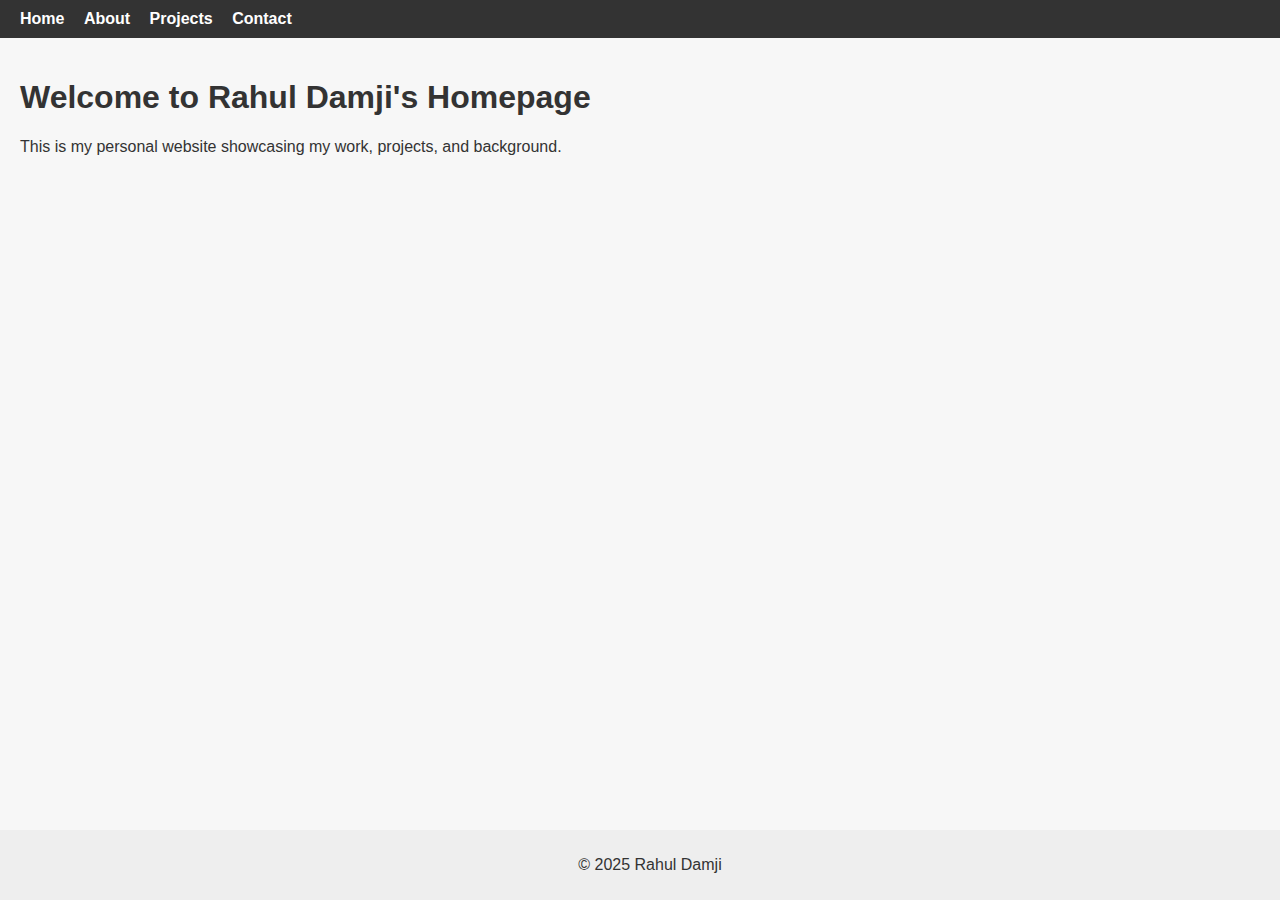
<file: index.html>
<!DOCTYPE html>
<html lang="en">
<head>
  <meta charset="UTF-8" />
  <meta name="viewport" content="width=device-width, initial-scale=1.0"/>
  <title>Rahul Damji - Homepage</title>
  <link rel="stylesheet" href="style.css" />
</head>
<body>
  <header>
    <nav>
      <a href="index.html">Home</a>
      <a href="about.html">About</a>
      <a href="projects.html">Projects</a>
      <a href="contact.html">Contact</a>
    </nav>
  </header>

  <main>
    <h1>Welcome to Rahul Damji's Homepage</h1>
    <p>This is my personal website showcasing my work, projects, and background.</p>
  </main>

  <footer>
    <p>&copy; 2025 Rahul Damji</p>
  </footer>
</body>
</html>
</file>
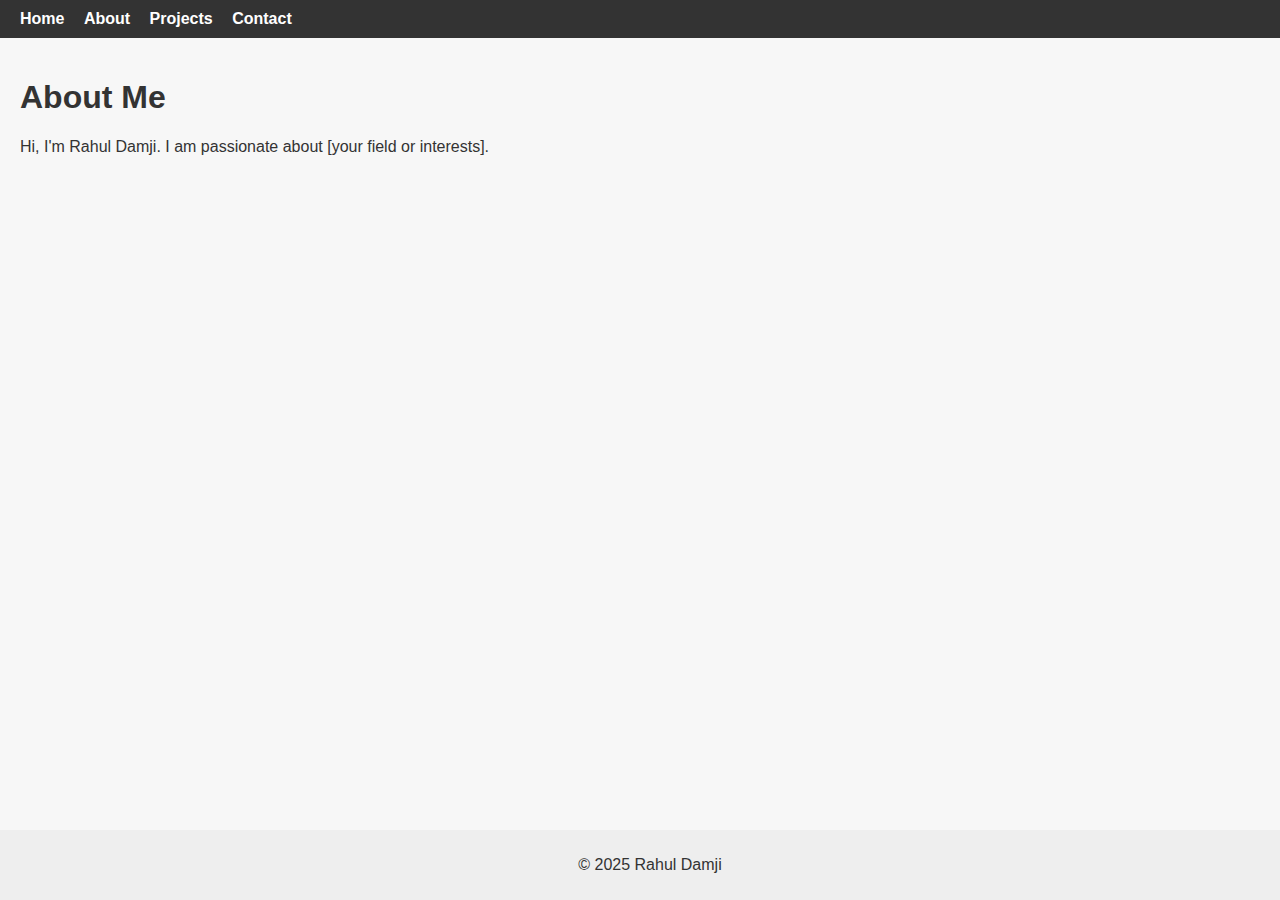
<file: about.html>
<!DOCTYPE html>
<html lang="en">
<head>
  <meta charset="UTF-8" />
  <meta name="viewport" content="width=device-width, initial-scale=1.0"/>
  <title>About - Rahul Damji</title>
  <link rel="stylesheet" href="style.css" />
</head>
<body>
  <header>
    <nav>
      <a href="index.html">Home</a>
      <a href="about.html">About</a>
      <a href="projects.html">Projects</a>
      <a href="contact.html">Contact</a>
    </nav>
  </header>

  <main>
    <h1>About Me</h1>
    <p>Hi, I'm Rahul Damji. I am passionate about [your field or interests].</p>
  </main>

  <footer>
    <p>&copy; 2025 Rahul Damji</p>
  </footer>
</body>
</html>
</file>
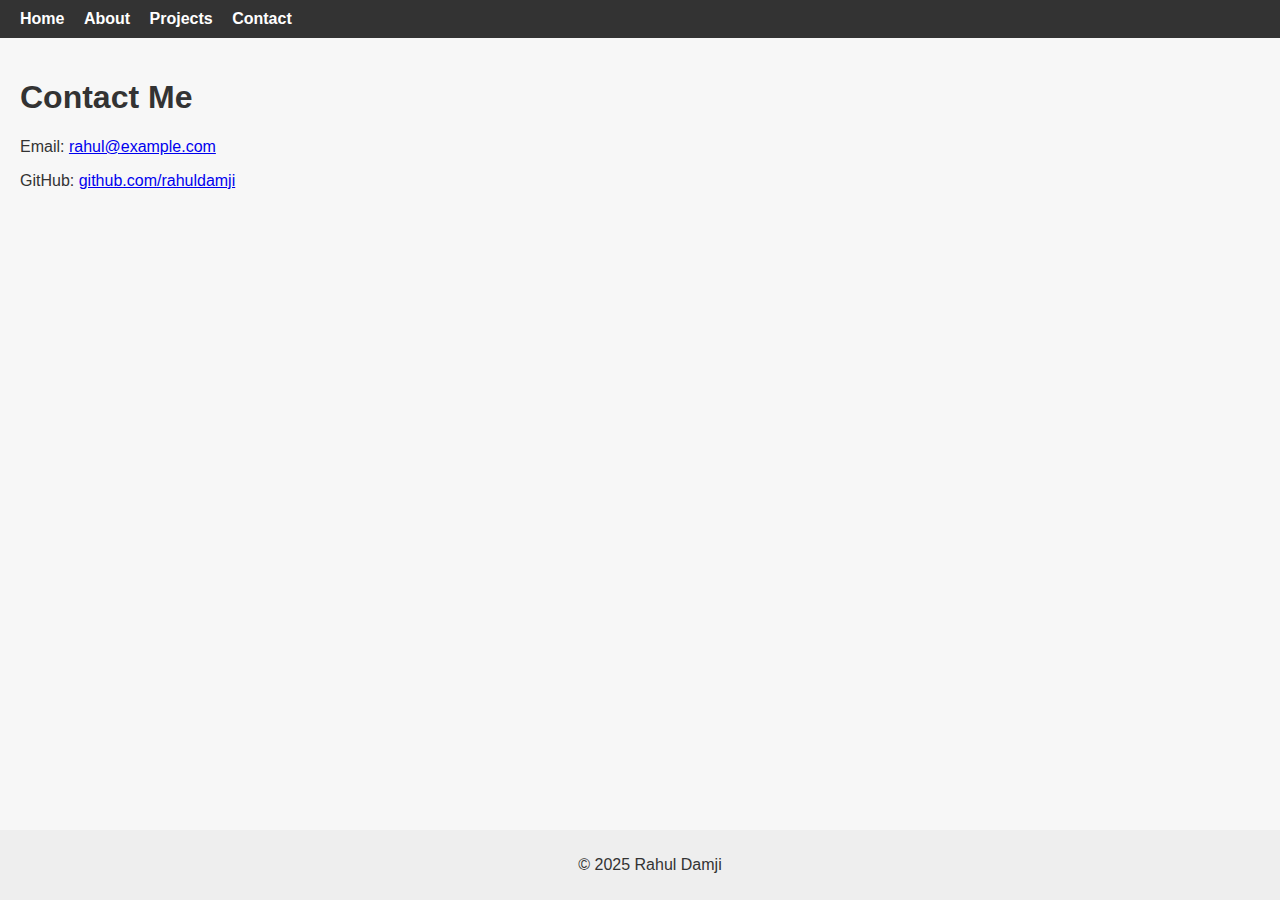
<file: contact.html>
<!DOCTYPE html>
<html lang="en">
<head>
  <meta charset="UTF-8" />
  <meta name="viewport" content="width=device-width, initial-scale=1.0"/>
  <title>Contact - Rahul Damji</title>
  <link rel="stylesheet" href="style.css" />
</head>
<body>
  <header>
    <nav>
      <a href="index.html">Home</a>
      <a href="about.html">About</a>
      <a href="projects.html">Projects</a>
      <a href="contact.html">Contact</a>
    </nav>
  </header>

  <main>
    <h1>Contact Me</h1>
    <p>Email: <a href="mailto:rahul@example.com">rahul@example.com</a></p>
    <p>GitHub: <a href="https://github.com/rahuldamji" target="_blank">github.com/rahuldamji</a></p>
  </main>

  <footer>
    <p>&copy; 2025 Rahul Damji</p>
  </footer>
</body>
</html>
</file>
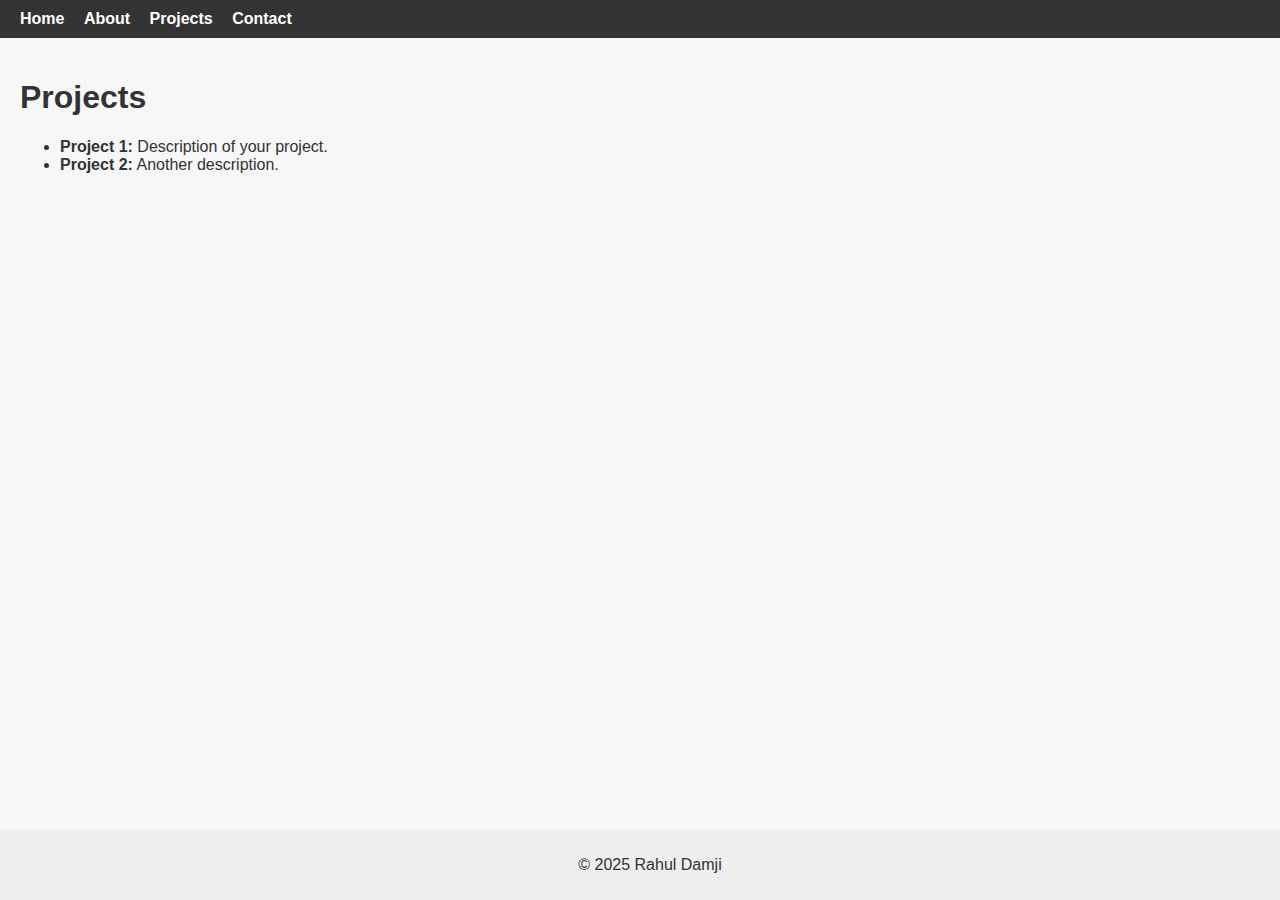
<file: projects.html>
<!DOCTYPE html>
<html lang="en">
<head>
  <meta charset="UTF-8" />
  <meta name="viewport" content="width=device-width, initial-scale=1.0"/>
  <title>Projects - Rahul Damji</title>
  <link rel="stylesheet" href="style.css" />
</head>
<body>
  <header>
    <nav>
      <a href="index.html">Home</a>
      <a href="about.html">About</a>
      <a href="projects.html">Projects</a>
      <a href="contact.html">Contact</a>
    </nav>
  </header>

  <main>
    <h1>Projects</h1>
    <ul>
      <li><strong>Project 1:</strong> Description of your project.</li>
      <li><strong>Project 2:</strong> Another description.</li>
    </ul>
  </main>

  <footer>
    <p>&copy; 2025 Rahul Damji</p>
  </footer>
</body>
</html>
</file>
<file: style.css>
body {
  font-family: Arial, sans-serif;
  margin: 0;
  padding: 0;
  background: #f7f7f7;
  color: #333;
}

header {
  background-color: #333;
  padding: 10px 20px;
}

nav a {
  color: white;
  margin-right: 15px;
  text-decoration: none;
  font-weight: bold;
}

nav a:hover {
  text-decoration: underline;
}

main {
  padding: 20px;
}

footer {
  text-align: center;
  background-color: #eee;
  padding: 10px;
  position: fixed;
  bottom: 0;
  width: 100%;
}
</file>
